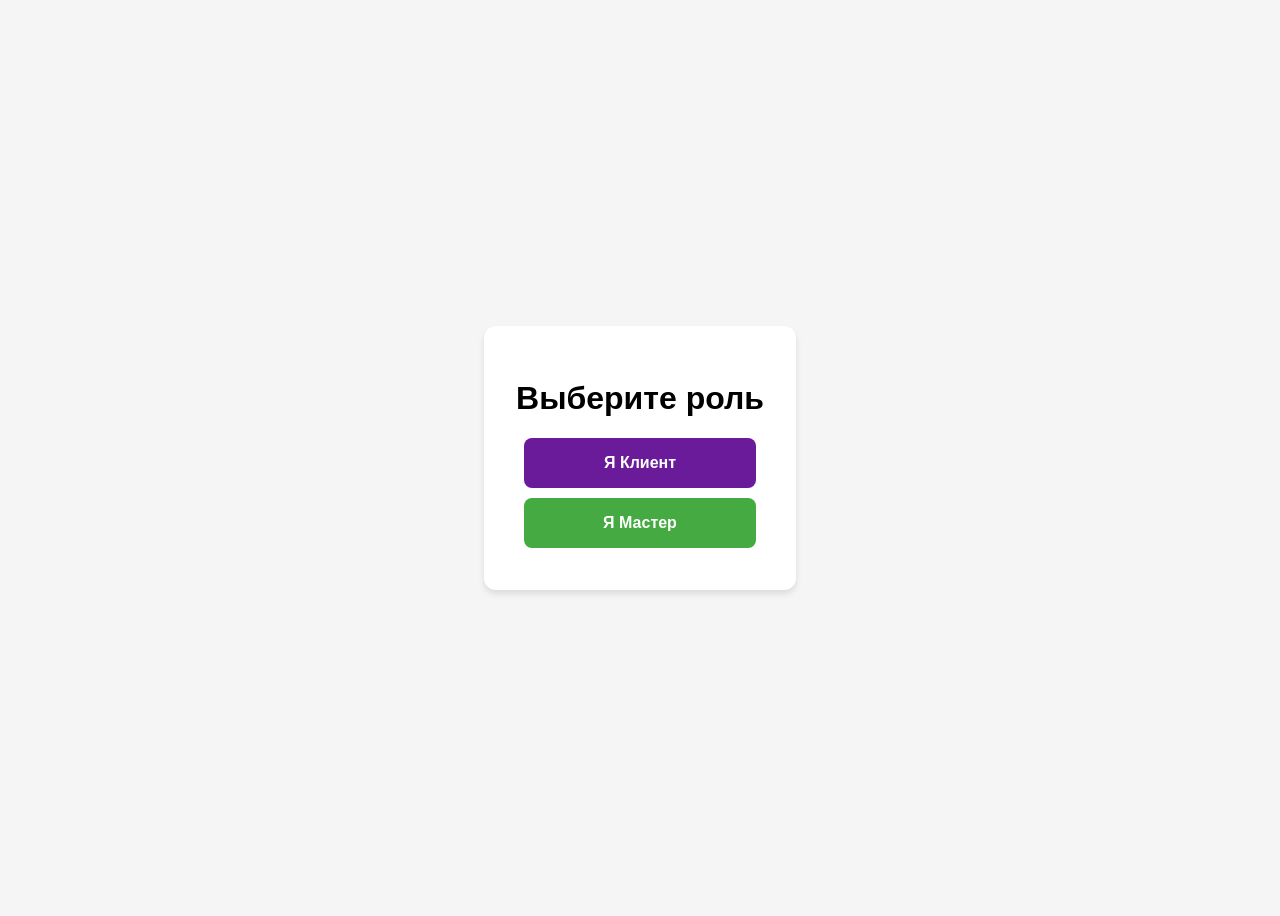
<file: login.html>
<!DOCTYPE html>
<html lang="ru">
<head>
    <meta charset="UTF-8">
    <title>Вход - ОМА</title>
    <style>
        body { font-family: sans-serif; display: flex; justify-content: center; align-items: center; height: 100vh; background: #f5f5f5; }
        .card { background: white; padding: 2rem; border-radius: 12px; box-shadow: 0 4px 6px rgba(0,0,0,0.1); text-align: center; }
        .button { display: block; width: 200px; margin: 10px auto; padding: 1rem; border-radius: 8px; border: none; cursor: pointer; text-decoration: none; color: white; font-weight: bold; }
        .btn-client { background: #6a1b9a; }
        .btn-master { background: #46aa42; }
    </style>
</head>
<body>
    <div class="card">
        <h1>Выберите роль</h1>
        <a href="client.html" class="button btn-client" onclick="localStorage.setItem('oma:role', 'client')">Я Клиент</a>
        <a href="master.html" class="button btn-master" onclick="localStorage.setItem('oma:role', 'master')">Я Мастер</a>
    </div>
</body>
</html>
</file>
